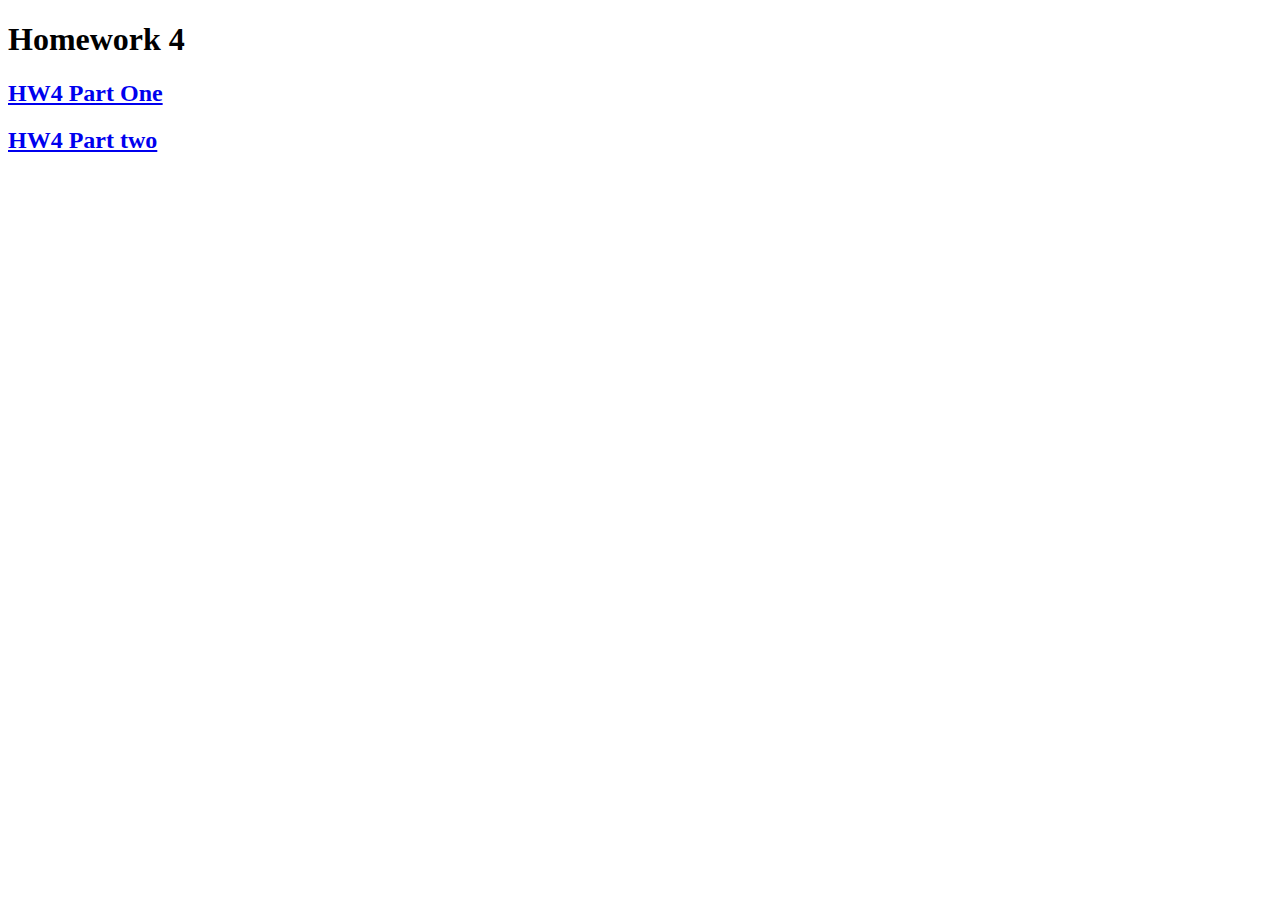
<file: index.html>
<!DOCTYPE html>
<html>
    <h1>Homework 4</h1>
  <h2>
    <title>Homework 4 Part one</title>
    <a href="HW4 Part One/">HW4 Part One</a>
  </h2>
  <h2>
    <title>Homework 4 Part two</title>
    <a href="HW4 Part Two/">HW4 Part two</a>
  </h2>
</html>
</file>
